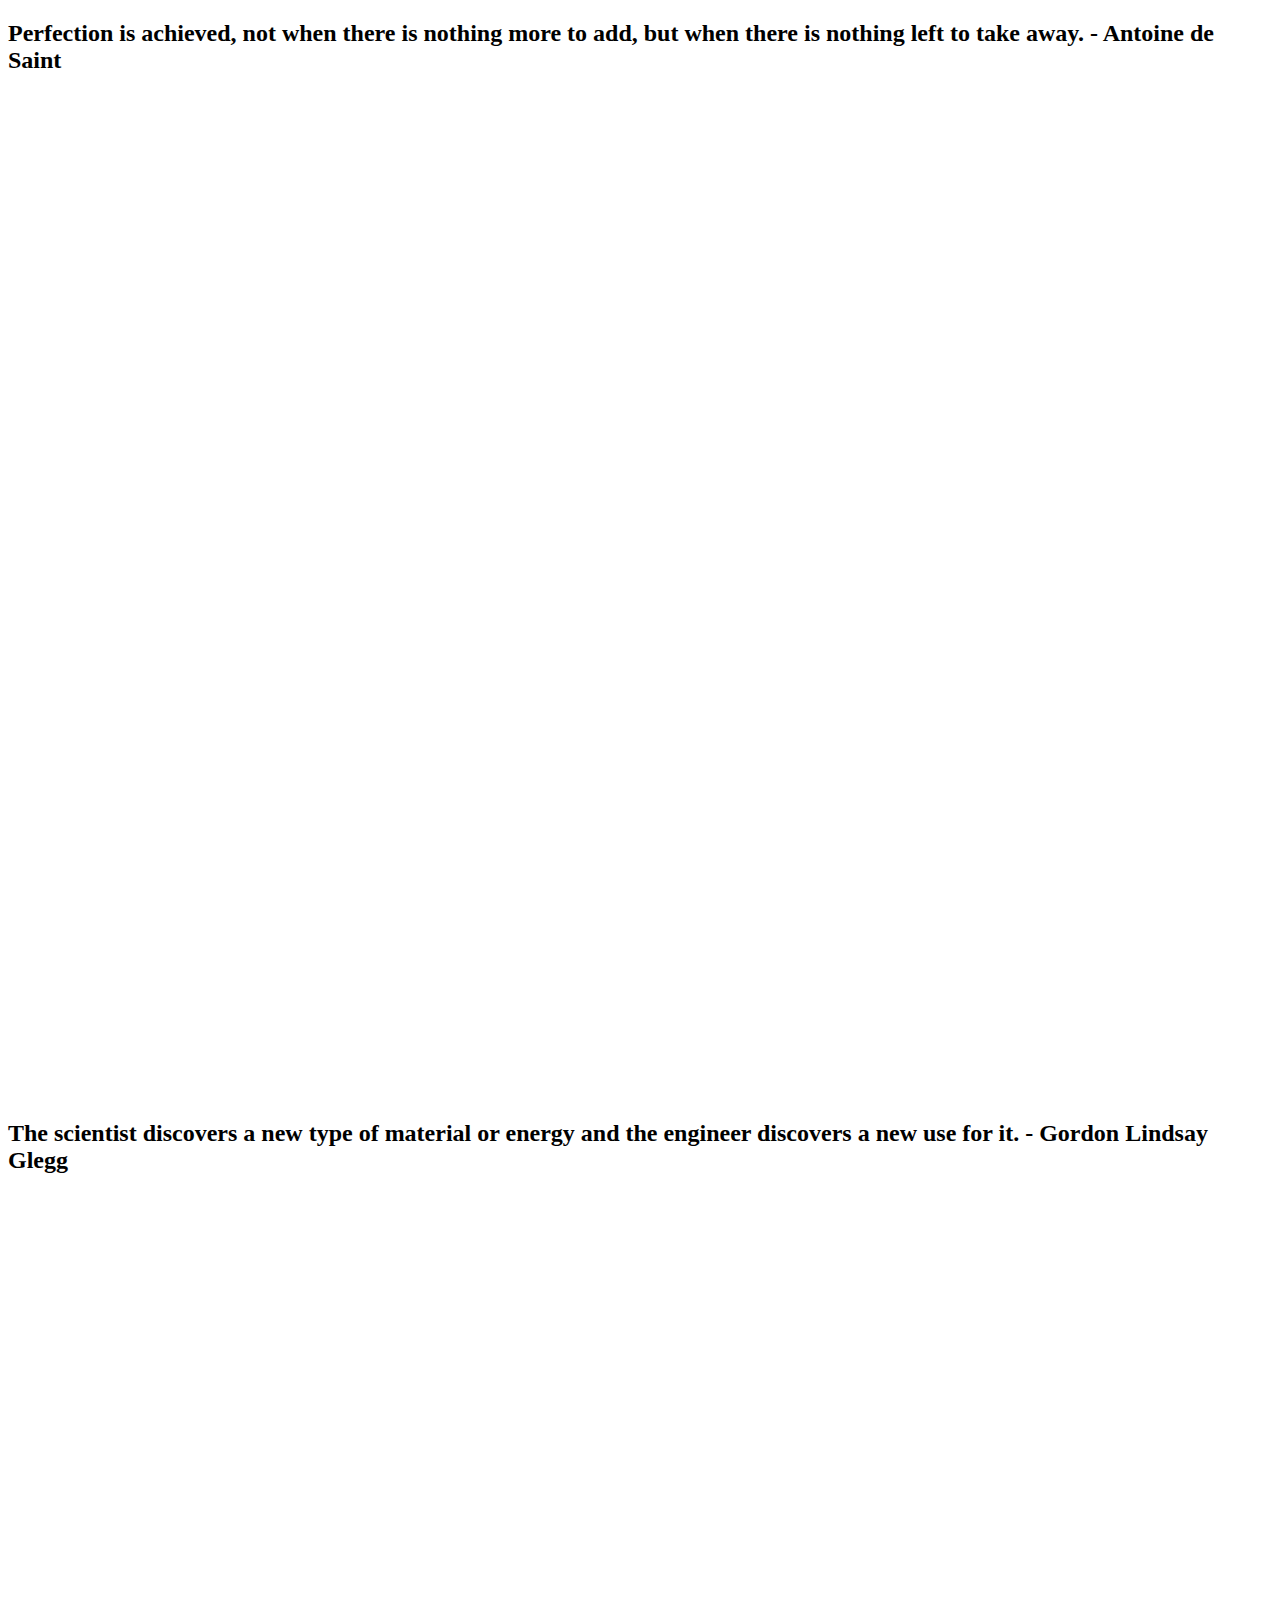
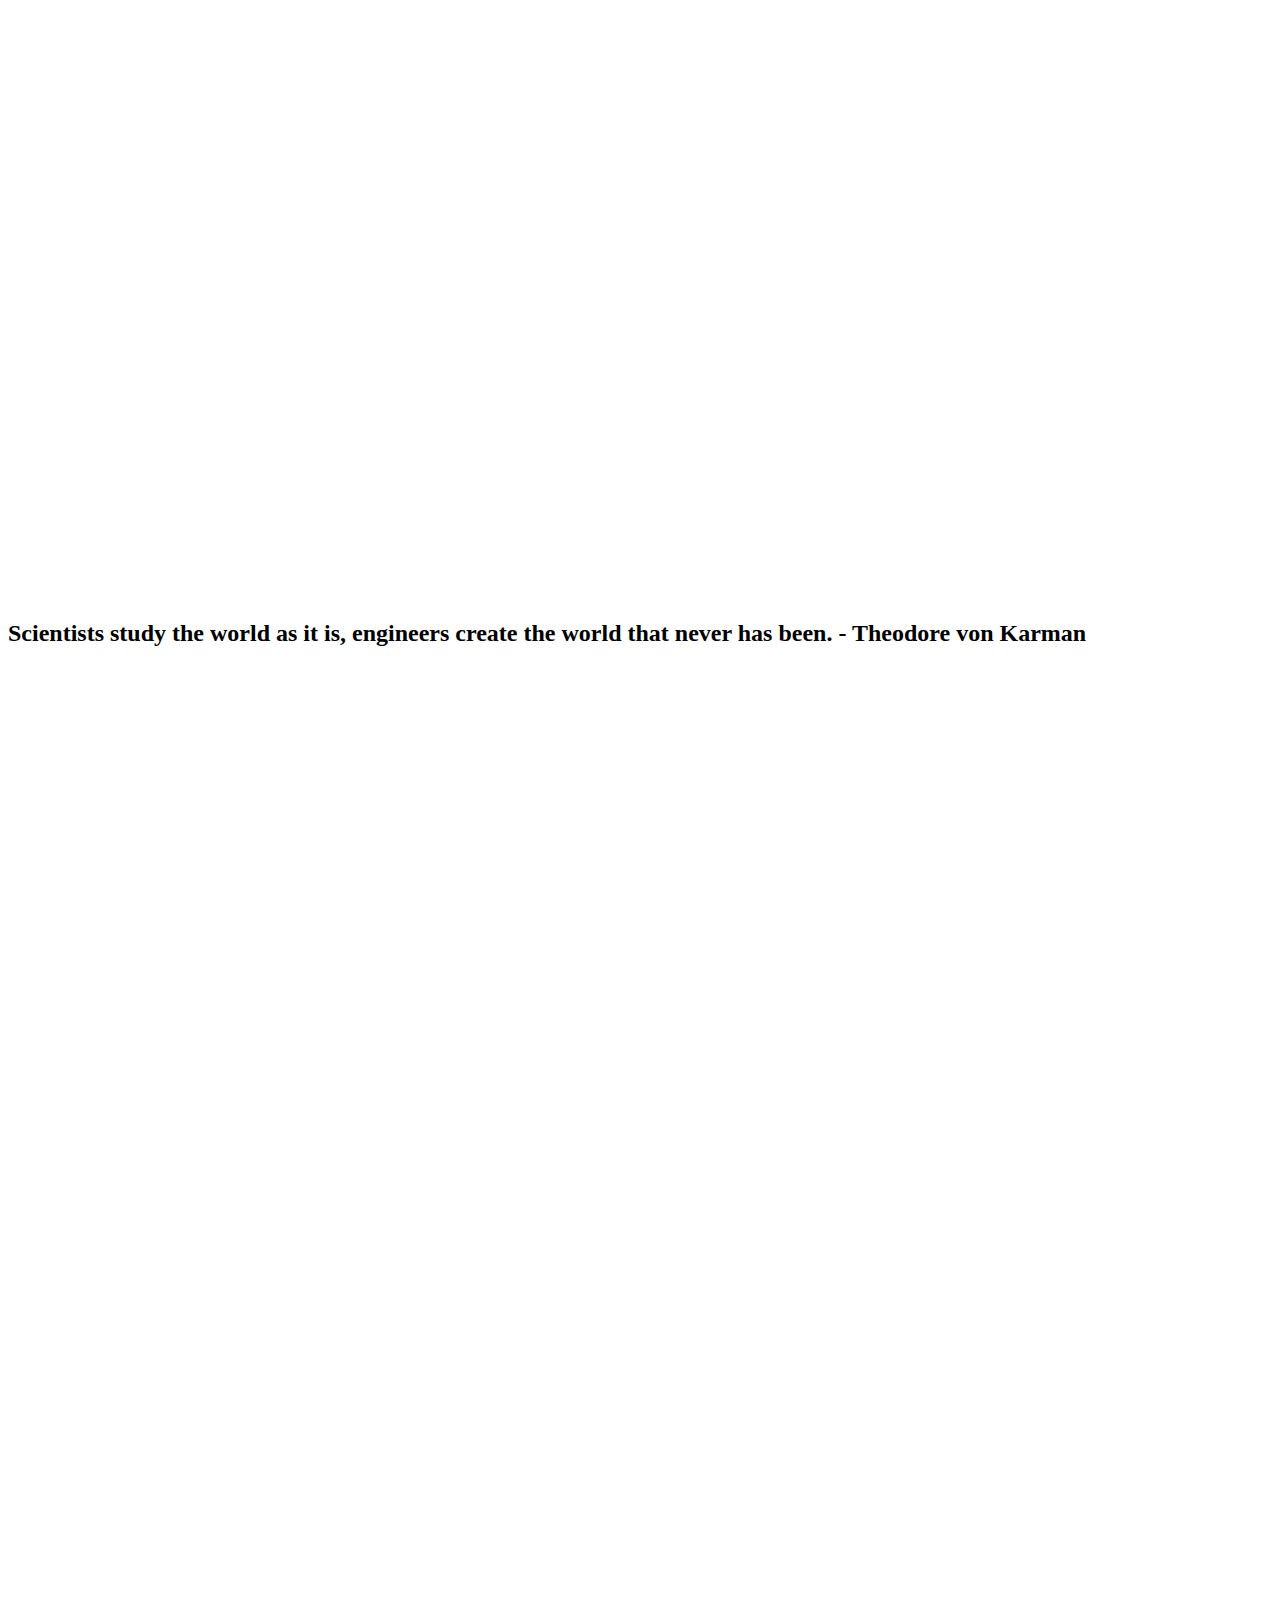
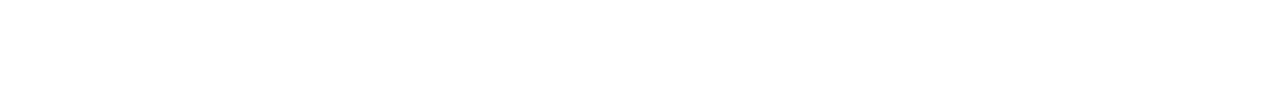
<file: index.html>
<!DOCTYPE html>
<html lang="ja">

<head>
  <meta charset="UTF-8">
  <meta http-equiv="X-UA-Compatible" content="IE=edge">
  <meta name="viewport" content="width=device-width, initial-scale=1.0">
  <title>Project1</title>
  <link rel="stylesheet" href="style.css">
  <link rel="stylesheet" href="https://stackpath.bootstrapcdn.com/bootstrap/4.5.0/css/bootstrap.min.css"
    integrity="sha384-9aIt2nRpC12Uk9gS9baDl411NQApFmC26EwAOH8WgZl5MYYxFfc+NcPb1dKGj7Sk" crossorigin="anonymous">
  <link rel="stylesheet" href="https://stackpath.bootstrapcdn.com/bootstrap/4.5.0/css/bootstrap.min.css"
    integrity="sha384-9aIt2nRpC12Uk9gS9baDl411NQApFmC26EwAOH8WgZl5MYYxFfc+NcPb1dKGj7Sk" crossorigin="anonymous">
</head>

<body>
  <div class="row" id="target">

  </div>

</body>

<script type="text/javascript" src="./index.js"></script>

</html>
</file>
<file: style.css>
.bgImg {
  background-size: cover;
  background-repeat: no-repeat;
  height: 120vh;
  width: 100%;
}
</file>
